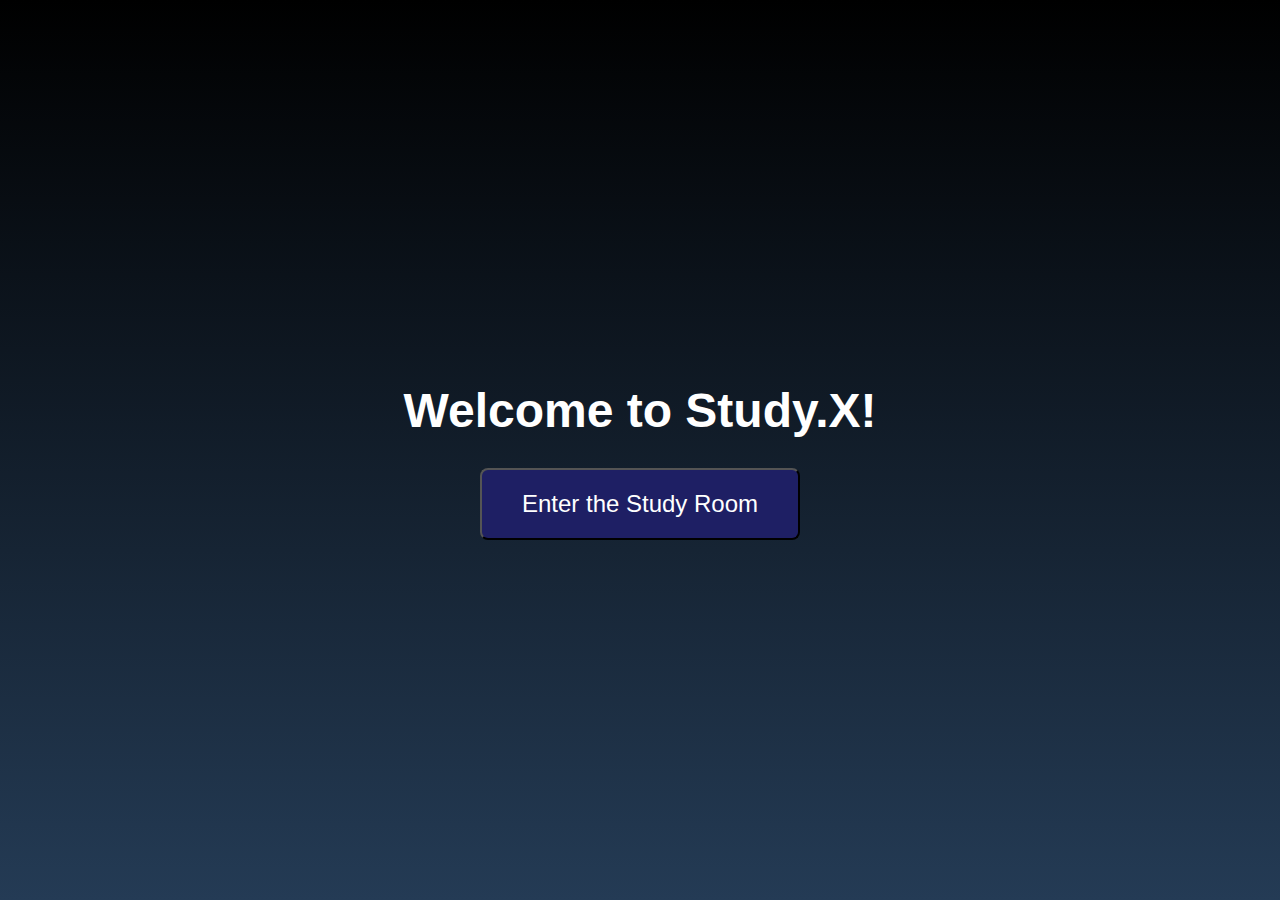
<file: index.html>
<!DOCTYPE html>
<html lang="en">
<head>
  <meta charset="UTF-8">
  <meta name="viewport" content="width=device-width, initial-scale=1">
  <title>Study.X</title>
  <link rel="stylesheet" href="style.css">
</head>
<body>
  <!-- Splash Screen -->
  <div id="splash">
    <h1>Welcome to Study.X!</h1>
    <button id="enterBtn" class="big-button">Enter the Study Room</button>
  </div>

  <!-- Main Content (hidden by default) -->
  <div id="main" style="display:none;">
    <!-- Score Tracker -->
    <div id="scoreTracker">Score: <span id="score">0</span></div>

    <!-- Grid Container for 4 Quadrants -->
    <div id="grid-container">
      
      <!-- Quadrant 1: Flashcards Section -->
      <section id="flashcards" class="quadrant top-left">
        <div class="container">
          <h2 id="themeHeading"></h2>
          <div class="flashcard" id="flashcard">
            <div class="content" id="cardContent"></div>
          </div>
          <div class="buttons">
            <button id="flipBtn">Flip</button>
            <button id="nextBtn">Next</button>
          </div>
          <div class="back">
            <a href="index.html">Back to Home</a>
          </div>
        </div>
      </section>

      <!-- Quadrant 2: Calculator Section -->
      <section id="calculator" class="quadrant top-right">
        <div class="calculator-container">
          <input type="text" id="display" readonly>
          <div class="calculator-buttons">
            <button class="calc-btn" data-value="7">7</button>
            <button class="calc-btn" data-value="8">8</button>
            <button class="calc-btn" data-value="9">9</button>
            <button class="calc-btn" data-value="/">/</button>
            <button class="calc-btn" data-value="4">4</button>
            <button class="calc-btn" data-value="5">5</button>
            <button class="calc-btn" data-value="6">6</button>
            <button class="calc-btn" data-value="*">*</button>
            <button class="calc-btn" data-value="1">1</button>
            <button class="calc-btn" data-value="2">2</button>
            <button class="calc-btn" data-value="3">3</button>
            <button class="calc-btn" data-value="-">-</button>
            <button class="calc-btn" data-value="0">0</button>
            <button class="calc-btn" data-value=".">.</button>
            <button class="calc-btn" data-value="C">C</button>
            <button class="calc-btn" data-value="+">+</button>
            <button id="calcEquals">=</button>
          </div>
        </div>
      </section>

      <!-- Quadrant 3: Quiz Section -->
      <section id="quiz" class="quadrant bottom-left">
        <h1>Quiz</h1>
        <div id="quizContainer">
          <p id="quizQuestion"></p>
          <input type="text" id="quizAnswerInput" placeholder="Type your answer here">
          <button id="quizSubmit">Submit Answer</button>
          <div id="quizResult"></div>
        </div>
      </section>

      <!-- Quadrant 4: Notes Section -->
      <section id="notes" class="quadrant bottom-right">
        <h1>Notes</h1>
        <div class="notes-content">
          <textarea id="notesArea" rows="10" cols="50" placeholder="Take your notes here..."></textarea>
        </div>
      </section>

    </div>
  </div>
  <script src="script.js"></script>
</body>
</html>
</file>
<file: style.css>
/* ---------------------- */
/* 1) BODY & BACKGROUND   */
/* ---------------------- */
body {
  margin: 0;
  padding: 0;
  font-family: Arial, sans-serif;
  background: linear-gradient(to bottom, #000000, #243B55);
  height: 100vh;
  overflow: hidden;
}

/* Particles background (if used) */
#particles-js {
  position: fixed;
  top: 0;
  left: 0;
  width: 100%;
  height: 100%;
  z-index: -1;
}

/* ---------------------- */
/* 2) SPLASH SCREEN       */
/* ---------------------- */
#splash {
  display: flex;
  flex-direction: column;
  align-items: center;
  justify-content: center;
  height: 100vh;
  background: transparent;
}

#splash h1 {
  font-size: 3em;
  color: #fff;
  margin-bottom: 20px;
}

.big-button {
  display: inline-block;
  padding: 20px 40px;
  margin: 10px;
  background-color: #1e1f64;
  border-radius: 8px;
  font-size: 1.5em;
  color: #fff;
  transition: background-color 0.3s, transform 0.3s;
  cursor: pointer;
}

.big-button:hover {
  background-color: #1e1f64;
  transform: translateY(-3px);
}

/* ---------------------- */
/* 3) MAIN & GRID LAYOUT  */
/* ---------------------- */
#main {
  height: 100vh;
  overflow: hidden;
}

#scoreTracker {
  color: white;
  position: fixed;
  top: 10px;
  right: 20px;
  background: #1e1f64;
  padding: 10px;
  border-radius: 5px;
  font-weight: bold;
  z-index: 10;
}

#grid-container {
  display: grid;
  grid-template-columns: 1fr 1fr;
  grid-template-rows: 60% 40%;
  height: 100vh;
  width: 100vw;
  gap: 10px;
  padding: 10px;
  box-sizing: border-box;
}

/* Each quadrant section */
/* Remove the default border-radius so we can control it with quadrant classes */
#grid-container section {
  background-color: rgba(255, 255, 255, 0.6);
  padding: 10px;
  overflow: auto;
  display: flex;
  flex-direction: column;
  align-items: center;
  justify-content: center;
}

/* ---------------------- */
/* 4) FLASHCARDS STYLES   */
/* ---------------------- */
.container {
  text-align: center;
  max-width: 100%;
}

.flashcard {
  background-color: #1e1f64;
  width: 250px;
  height: 150px;
  margin: 10px auto;
  border-radius: 8px;
  box-shadow: 0 4px 8px rgba(0,0,0,0.1);
  display: flex;
  justify-content: center;
  align-items: center;
}

.content {
  font-size: 1em;
  padding: 15px;
  color: #fff;
}

.buttons {
  padding-top: 10px;
}

.buttons button {
  padding: 8px 16px;
  margin: 0 5px;
  border: none;
  border-radius: 5px;
  background-color: #1e1f64;
  color: #fff;
  font-size: 0.9em;
  cursor: pointer;
  transition: background-color 0.3s, transform 0.3s;
}

.buttons button:hover {
  background-color: #1e1f64;
  transform: translateY(-3px);
}

.back {
  margin-top: 10px;
  text-align: center;
}

.back a {
  display: inline-block;
  text-decoration: none;
  color: #fff;
  background-color: #1e1f64;
  padding: 8px 16px;
  border-radius: 8px;
  font-size: 0.9em;
  transition: background-color 0.3s, transform 0.3s, box-shadow 0.3s;
  box-shadow: 0 4px 8px rgba(0, 0, 0, 0.1);
}

.back a:hover {
  background-color: #1e1f64;
  transform: scale(1.05);
  box-shadow: 0 6px 12px rgba(0, 0, 0, 0.15);
}

/* ---------------------- */
/* 5) CALCULATOR STYLES   */
/* ---------------------- */
.calculator-container {
  text-align: center;
  max-width: 100%;
}

#display {
  width: 90%;
  max-width: 240px;
  height: 35px;
  margin-bottom: 10px;
  text-align: right;
  font-size: 1.2em;
  padding: 5px;
}

.calculator-buttons {
  width: 90%;
  max-width: 240px;
  margin: 0 auto;
  display: grid;
  grid-template-columns: repeat(4, 1fr);
  grid-gap: 8px;
}

.calc-btn {
  padding: 16px;
  font-size: 1em;
  background-color: #1e1f64;
  border: none;
  border-radius: 5px;
  color: #fff;
  cursor: pointer;
  transition: background-color 0.3s, transform 0.3s;
}

.calc-btn:hover {
  background-color: #7f7f7f;
  transform: translateY(-3px);
}

#calcEquals {
  padding: 16px;
  font-size: 1em;
  background-color: #1b1c32;
  border: none;
  border-radius: 5px;
  color: #fff;
  cursor: pointer;
  grid-column: 1 / -1;
  transition: background-color 0.3s, transform 0.3s;
}

/* ---------------------- */
/* 6) QUIZ STYLES         */
/* ---------------------- */
#quiz {
  text-align: center;
}

#quizAnswerInput {
  width: 90%;
  max-width: 300px;
  padding: 10px 12px;
  font-size: 1.1em;
  border-radius: 6px;
  border: 1px solid #ccc;
  box-shadow: 0 2px 4px rgba(0,0,0,0.1);
  margin-top: 10px;
}

#quiz button {
  padding: 10px 20px;
  margin: 10px;
  border: none;
  border-radius: 5px;
  background-color: #1e1f64;
  color: #fff;
  font-size: 1em;
  cursor: pointer;
  transition: background-color 0.3s, transform 0.3s;
}

#quiz button:hover {
  background-color: #1e1f64;
  transform: translateY(-3px);
}

/* ---------------------- */
/* 7) NOTES STYLES        */
/* ---------------------- */
#notes {
  text-align: center;
  width: 100%;
  background-color: rgba(255, 255, 255, 0.6);
  padding: 10px;
  /* Remove default border-radius for grid sections */
  overflow: hidden;
  display: flex;
  flex-direction: column;
  align-items: center;
  justify-content: center;
}

/* Inner container for scrollable content in Notes */
#notes .notes-content {
  width: 100%;
  height: 100%;
  overflow: auto;
}

#notes textarea {
  display: block;
  margin: 0 auto;
  width: 90%;
  max-width: 400px;
  height: 150px;
  padding: 10px;
  font-size: 1em;
  border-radius: 5px;
  border: 1px solid #ccc;
}

/* ---------------------- */
/* 8) CUSTOM QUADRANT BORDERS (Inner Rounded Corners Only) */
/* ---------------------- */
/* Remove border-radius from the grid sections (outer edges will be square) */
.quadrant {
  border-radius: 0;
}

/* For a 2x2 grid, add rounding only to the inner corners: */
.top-left {
  border-bottom-right-radius: 8px;
}

.top-right {
  border-bottom-left-radius: 8px;
}

.bottom-left {
  border-top-right-radius: 8px;
}

.bottom-right {
  border-top-left-radius: 8px;
}
</file>
